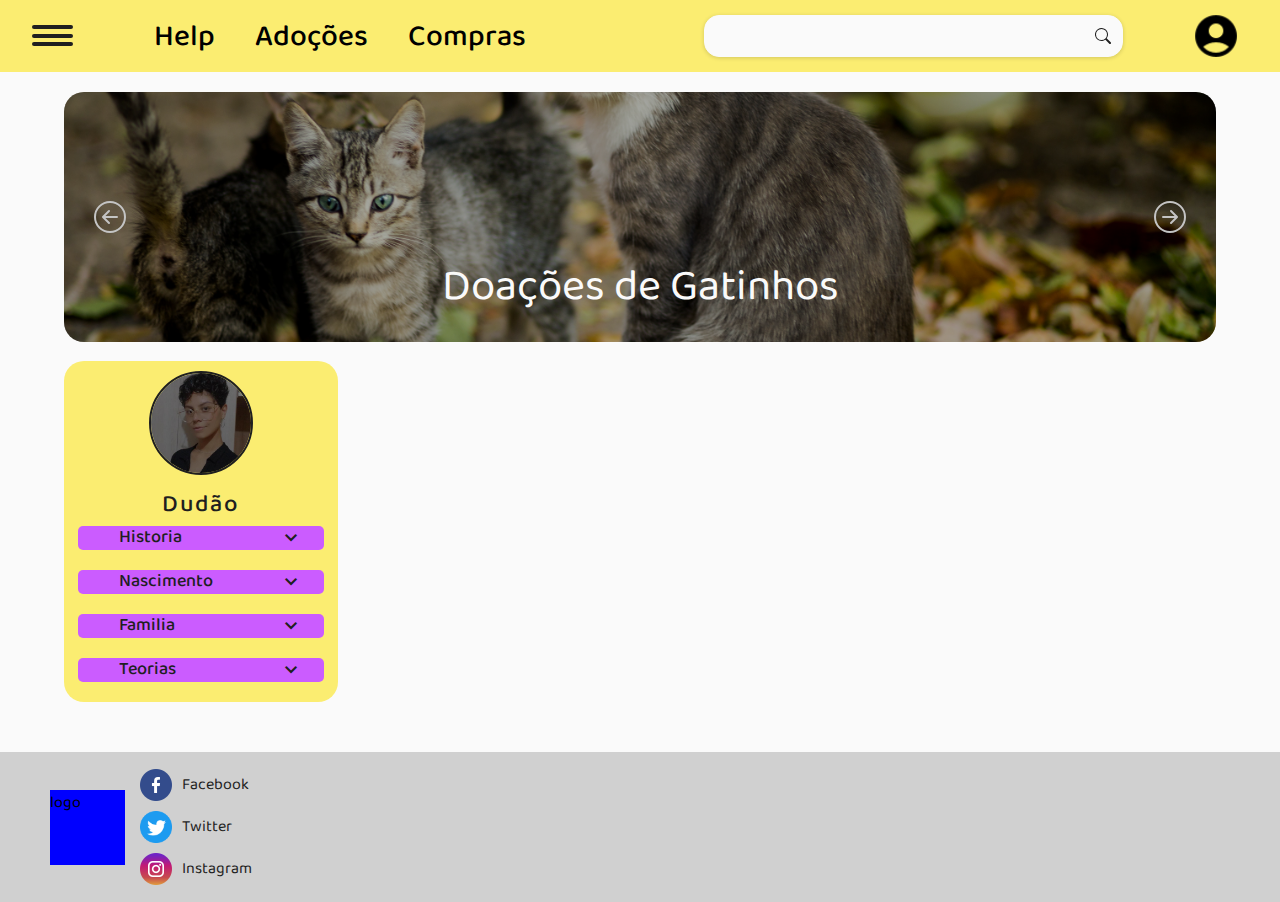
<file: index.html>
<!DOCTYPE html>
<html>
  <head>
    
    <meta charset="UTF-8" />
    <meta name="viewport" content="width=device-width, initial-scale=1.0" />
    <title>Petshop Du dão</title>
    <link rel="stylesheet" href="https://fonts.googleapis.com/css2?family=Material+Symbols+Outlined:opsz,wght,FILL,GRAD@20..48,100..700,0..1,-50..200" />
    
    <link rel="stylesheet" type="text/css" href="Css/lateral.css"></link>
    <link rel="stylesheet" type="text/css" href="Css/menu.css"></link>
    <link rel="stylesheet" type="text/css" href="Css/Corpo_Rolagens.css"></link>
    <link rel="stylesheet" type="text/css" href="Css/filtros.css"></link>
    <link rel="stylesheet" type="text/css" href="Css/Media-query.css"></link>
    <link rel="stylesheet" href="Css/rodape.css">

  </head>
  <body data-mode="Light">
    <input type="checkbox" id="check">
    <aside id="lateral">
      <ul class="mediaQuery">
        <li><a href="">Help</a></li>
        <li><a href="">Adoções</a></li>
        <li><a href="">Compras</a></li>
      </ul>
      <ul class="normal">
        <li><a href="">Gatos</a></li>
        <div class="line"></div>

        <li><a href="">Cachorros</a></li>
        <div class="line"></div>

        <li><a href="">Peixes</a></li>
        <div class="line"></div>

        <li><a href="">Répteis</a></li>
        <div class="line"></div>

        <li><a href="">Pássaros</a></li>
        <div class="line"></div>
      </ul>
      <div class="listra_amarela">
        <p>Modo escuro</p>
        <div onclick='ChangeMode()' id="mode" class="mode">
          <div id="ball" class="ball"></div>
        </div>
      </div>
    </aside>
    <div id="menu">
      <label for="check">
      <div class="fastMenu">
        <div class="barra"></div>
        <div class="barra"></div>
        <div class="barra"></div>
      </div>
      </label>
      <nav class="options">
        <ul>
          <li><a href="">Help</a></li>
          <li><a href="">Adoções</a></li>
          <li><a href="">Compras</a></li>
        </ul>
      </nav>
      <div class="search">
        <input type="text" value=""></input>
        <i class="lupa"></i>
        <svg xmlns="http://www.w3.org/2000/svg" width="16" height="16" fill="currentColor" class="lupa" viewBox="0 0 16 16">
          <path d="M11.742 10.344a6.5 6.5 0 1 0-1.397 1.398h-.001c.03.04.062.078.098.115l3.85 3.85a1 1 0 0 0 1.415-1.414l-3.85-3.85a1.007 1.007 0 0 0-.115-.1zM12 6.5a5.5 5.5 0 1 1-11 0 5.5 5.5 0 0 1 11 0z"/>
        </svg>
      </div>
      <figure class="login">
        <img src="Imagens/Icon.png" alt="Login Icon">
      </figure>  
    </div>

    <div id="corpo_Rolagens">
      <div class="cor_Preto"></div>
      <svg xmlns="http://www.w3.org/2000/svg" width="32" height="32" fill="currentColor" class="arrow_Left" viewBox="0 0 16 16">
        <path fill-rule="evenodd" d="M1 8a7 7 0 1 0 14 0A7 7 0 0 0 1 8zm15 0A8 8 0 1 1 0 8a8 8 0 0 1 16 0zm-4.5-.5a.5.5 0 0 1 0 1H5.707l2.147 2.146a.5.5 0 0 1-.708.708l-3-3a.5.5 0 0 1 0-.708l3-3a.5.5 0 1 1 .708.708L5.707 7.5H11.5z"/>
      </svg>

      <p><a id="corpo_Rolagens_texto" href="">Doações de Gatinhos</a></p>

      <svg xmlns="http://www.w3.org/2000/svg" width="32" height="32" fill="currentColor" class="arrow_Right" viewBox="0 0 16 16">
        <path fill-rule="evenodd" d="M1 8a7 7 0 1 0 14 0A7 7 0 0 0 1 8zm15 0A8 8 0 1 1 0 8a8 8 0 0 1 16 0zM4.5 7.5a.5.5 0 0 0 0 1h5.793l-2.147 2.146a.5.5 0 0 0 .708.708l3-3a.5.5 0 0 0 0-.708l-3-3a.5.5 0 1 0-.708.708L10.293 7.5H4.5z"/>
      </svg>

    </div>

    <section id="filtros">

      <img src="Imagens/Dudão.jpg" alt="Dudão_Image">
      <h2>Dudão</h2>

      <div class="historia" id="historia"><p>Historia</p>
        <span onclick="clickMenu(texto1, historia, seta1)" id="seta1" class="material-symbols-outlined">expand_more</span>
      </div>
      <p id="texto1">Dudão Marques um ser que tinnha o sonho de dar abrigo a animaizinhos de rua e abandonados por seus donos, sem esperança de um futuro, mas com a chega de um sonho Dudão conseguiu dar esperança a aqueles que precisavam em seus piores momentos. Marques foi o simbolo de experança que todos os animais precisavam.</p>

       <div class="nascimento" id="nascimento"><p>Nascimento</p>
        <span onclick="clickMenu(texto2, nascimento, seta2)" id="seta2" class="material-symbols-outlined">expand_more</span>
      </div>
      <p id="texto2">
      Nascimento: <time datetime="2007-03-14">14/03/2007</time><br>
      Morte: Não aconteceu</p>


      <div class="familia" id="familia"><p>Familia</p>
        <span onclick="clickMenu(texto3, familia, seta3)" id="seta3" class="material-symbols-outlined">expand_more</span>
      </div>
      <p id="texto3">
      Mãe: Guitia Marques<br>
      Pai: Sr. Marques<br>
      Marido: Kaleb Lima<br>
      Filho: Mateus Stofel</p>

      <div class="desconhecido" id="desconhecido"><p>Teorias</p>
        <span onclick="clickMenu(texto4, desconhecido, seta4)" id="seta4" class="material-symbols-outlined">expand_more</span>
      </div> 
      <p id="texto4">A alguns que dizem que Dudão é imortal, por simplesmente aguentar tanto calada.
         Outro até uns que dizem que Dudão é o novo Jesus, por tanta bondade em um único ser.</p>

    </section>

    <footer>
      <figure class="logo-icon">logo</figure>
      
      <figure class="social-medias">
        <img src="Imagens/facebook.png" alt="Facebook_logo" width="32px">
        <figcaption><a href="">Facebook</a></figcaption>
        
        <img src="Imagens/TwitterLogo.png" alt="Twitter_logo" width="32px">
        <figcaption><a href="">Twitter</a></figcaption>

        <img src="Imagens/instagram.png" alt="instagram_logo" width="32px">
        <figcaption><a href="">Instagram</a></figcaption>

      </figure>
    </footer>
    
   <script>
      function clickMenu(p1, borda1, seta){

        if(p1.style.display === 'none'){
          p1.style.display = 'block';
        
          borda1.style.borderEndEndRadius = '0px'
          borda1.style.borderEndStartRadius = '0px'

          seta.style.transform = "rotate(90deg)";
          
          return console.log("Foi lido o if");
        }
        else if(p1.style.display === 'block'){
          p1.style.display = 'none';
          borda1.style.borderRadius = '5px';
          seta.style.transform = "rotate(00deg)";

          return console.log("Foi lido o else if");

        }
        else{
          p1.style.display = 'block';
        
          borda1.style.borderEndEndRadius = '0px'
          borda1.style.borderEndStartRadius = '0px'

          seta.style.transform = "rotate(90deg)";

          return console.log("Foi lido o else");
        }
      }
   </script>
   <script type="text/javascript" src="JavaScript/ChangeMode.js"></script>
   <script type="text/javascript" src="JavaScript/Corpo_Rolagens.js"></script>

  </body>
</html>
</file>
<file: Css/lateral.css>
/* lateral */
:root{
    --text-color: #1f1f1f;
    --background-2: #f0f0f0;
    --purple-color: #E5AFFF;
    --yellow-color: #fbed71;

}
#lateral{
    width: 300px;
    height: calc(100% - 71.5px);
    background-color: var(--background-2);
    border-right: 1px solid var(--text-color);
    
    position: fixed;
    top: 71.5px;
    left: -301px;
    z-index: 2;
    transition: 0.5s;
}

/* bgl pra aparecer */
input[type="checkbox"]{
    display: none;
}

input[type="checkbox"]:checked ~ #lateral{
    transform: translateX(300px);
}

/* Litras Amarela */
#lateral .listra_amarela{
    background-color: transparent;
    border-top: 1px solid var(--text-color);
    width: 100%;
    height: 10%;
    display: flex;
    align-items: center;
    color: var(--text-color);
    transition: 0.5s
}

/* Listra de baixo */
#lateral .listra_amarela:last-child{
    position: absolute;
    top: 90%;
    justify-content: space-around;
    align-items: center;
}
#lateral .listra_amarela:last-child p{
    font-size: 20px;
}

/* 3 barrinhas */
#lateral label{
    width: 40px;
    height: 30%;
    margin-left: 32px; 
}
#lateral .listra_amarela label .fastMenu{
    width: 100%;
    height: 100%;
    display: flex;
    align-items: center;
    flex-direction: column;
    justify-content: space-between;
}
#lateral .listra_amarela label .fastMenu .barra{
    width: 100%;
    height: 4px;
    background-color: #1F1F1F;
    cursor: pointer;

      
}

/* Blg pra trocar de modo claro e escuro */
#lateral .listra_amarela .mode{
    width: 40px;
    height: 15px;
    border: 2px solid var(--text-color);
    border-radius: 25px;
    display: flex;
    align-items: center;
    cursor: pointer;

}
#lateral .listra_amarela .mode .ball{
    background-color: var(--text-color);
    width: 13px;
    height: 13px;
    border-radius: 100%;
    margin-left: 3px;
    transition: 0.5s;
}

/* Td parte de Menu */
#lateral ul.normal{
    list-style: none;
}

#lateral ul.normal li a{
    text-decoration:none;
    font-size: 35px;
    display: block;
    padding: 5px 20px;
    color: var(--text-color);
}

/* Linha animada roxa */
#lateral .line{
    width: 60%;
    height: 2px;
    position: relative;
    top: -15px;
    background-color: var(--purple-color);
    border-radius: 20px;
    transition:  0.5s;
}

/* Animação das linhas (Ss só consegui fazer 1 por 1 fds) */
#lateral ul li:nth-child(1):hover ~ .line:nth-child(2){
    width: 95%;
}
#lateral ul li:nth-child(3):hover ~ .line:nth-child(4){
    width: 95%;
}
#lateral ul li:nth-child(5):hover ~ .line:nth-child(6){
    width: 95%;
}
#lateral ul li:nth-child(7):hover ~ .line:nth-child(8){
    width: 95%;
}
#lateral ul li:nth-child(9):hover ~ .line:nth-child(10){
    width: 95%;
}

#lateral ul.mediaQuery{
    display: none;
}
</file>
<file: Css/menu.css>
@import url('https://fonts.googleapis.com/css2?family=Baloo+Bhaijaan+2:wght@400;500;600&display=swap');

:root{
    --text-color: #1f1f1f;
    --background: #fafafa;
    --purple-color: #E5AFFF;
    --purple-strong: #cb5cff;
    --yellow-color: #fbed71;
}

*{
    padding: 0;
    margin: 0;
    transition: 0.3s;
}
body{
    display:flex;
    flex-direction: column;
    align-items: center;
    font-family: 'Baloo Bhaijaan 2', Arial, cursive;
    background-color: var(--background);
}

/* Menu do site */
    #menu{
    background-color: var(--yellow-color);
    width: 100%;
    height: 71.5px;
    position: fixed;
    float: left;
    display: flex;
    align-items: center;
    justify-content: space-around;
    z-index: 3;
}

/* 3 barrinhas */
#menu label{
    width: 3.75%;
    height: 30%;
}
#menu label .fastMenu{
    width: 100%;
    height: 100%;
    display: flex;
    align-items: center;
    flex-direction: column;
    justify-content: space-between;
    cursor: pointer;
    
}
#menu label .fastMenu .barra{
    width: 41px;
    height: 4px;
    background-color: #1f1f1f;
    transition: 0.3s; 
    border-radius: 5px;
}

input[type="checkbox"]:checked ~ #menu label .fastMenu div:nth-child(1){
    transform: translateY(9px)  rotate(45deg);

}
input[type="checkbox"]:checked ~ #menu label .fastMenu div:nth-child(2){
    opacity: 0;
}
input[type="checkbox"]:checked ~ #menu label .fastMenu div:nth-child(3){
    transform: translateY(-9px)  rotate(-45deg);

}
/* Menu "simples" */
.options{
    width: 40%;
    height: 100%;
    display: flex;
    align-items: center;
}
.options ul{
    display: flex;
    align-items: center;

}
.options ul li{
    list-style: none;
    font-style: none;
    padding: 0px 20px;
    font-size: large;
    display: inline-block;
    align-items: center;
    width: calc(auto + 10px);
    height: 45px;
}


/* Se for mexer no texto é aqui */
.options ul li a{
    text-decoration: none;
    font-size: 30px;
    font-family: 'Baloo Bhaijaan 2', Arial, cursive;
    font-weight: 500;
    color:#000;
    display: inline-block;
    align-items: center;
    justify-content: flex-end;

}

.options ul li:hover{
    transition: 0.2s;
    box-shadow: 0px 2px 0px 0px #000 ;
    font-size: 35px;
}
/* Barra de pesquisa */
.search{
    width: calc(33% - 5px);
    height: 40px;
    background-color: var(--background);
    border: 1px solid var(--background);
    border-radius: 15px;
    display: flex;
    align-items: center;
    box-shadow: rgba(0, 0, 0, 0.16) 0px 1px 4px;
    
}
.search input{
    background-color:var(--background);
    color: var(--text-color);
    margin-left: 10px;
    border-color: transparent;
    width: 90%;
    height: 90%;
    font-size: 20px;
    outline: 0;
}
.lupa{
    cursor: pointer;
    color: var(--text-color);
}
/* Login */
.login{
    width: 70px;
    height: 100%;
    display: flex;
    align-items: center;
    justify-content: center;
}
.login img{
    width: 50px;
    height: 50px;
    cursor: pointer;
}
</file>
<file: Css/Corpo_Rolagens.css>
/* Corpo_Rolagens */
#corpo_Rolagens{
    height: 250.25px;
    width: 90%;
    position: relative;
    top: 91.5px;
    background-image: url(../Imagens/Cats.jpg);
    background-repeat: no-repeat;
    background-size: cover;
    background-position: center;
    border-radius: 20px;
    display: flex;
    align-items: flex-end;
    justify-content: center;
    text-align: center;
}

.cor_Preto{
    background-color: #00000050;
    width: 100%;
    height: 100%;
    border-radius: 20px;
}

/* Texto do blg */
#corpo_Rolagens p a, #corpo_Rolagens p{
    color: #fafafa;
    font-size: 44px;
    position: relative;
    margin-bottom: 15px;
    text-decoration: none;
}
#corpo_Rolagens p{
    position: absolute;
}
#corpo_Rolagens p:hover{
    transform: translate(0px, -15px);
}

/* As setinhas  */
#corpo_Rolagens .arrow_Left, #corpo_Rolagens .arrow_Right{    
    position: absolute;
    left: 30px;
    align-self: center;
    color: rgb(196, 196, 196);
    cursor: pointer;
}
#corpo_Rolagens .arrow_Right{
    left: auto;
    right: 30px;
}
#corpo_Rolagens .arrow_Right:hover, #corpo_Rolagens .arrow_Left:hover{
    transform: scale(1.2);
    color: rgb(253, 252, 252);
}
</file>
<file: Css/filtros.css>
/* #filtros */
:root{
    --text-color: #1f1f1f;
    --background: #fafafa;
    --purple-color: #E5AFFF;
    --purple-strong: #cb5cff;
    --yellow-color: #fbed71;
}

#filtros{
    width: 273.59px;
    border-radius: 20px;
    background-color: #fbed71;
    margin-left: 5%;
    margin-top: 111px;
    align-self: flex-start;
    display:flex;
    flex-direction: column;
    align-items: center;
}
#filtros img{
    max-width: 36.55%;
    border: 2px solid var(--text-color);
    border-radius: 50%;
    margin-top: 10px;
    margin-bottom: 10px;
    background-color: var(--text-color);
    user-select: none;
    
}
#filtros h2{
    font-size: x-large;
    font-weight: 500;
    letter-spacing: 2px;
    color: var(--text-color);
}
#filtros div{
    height: 24px;
    width: calc(90% - 15%);
    border-radius: 5px;
    background: var(--purple-strong);
    color: var(--text-color);
    display: flex;
    justify-content:space-between;
    align-items: center;
    padding-left: 15%;
    font-weight: 500;
    font-size: large;
    margin-bottom: 20px;
}

#filtros div > .material-symbols-outlined{
    position: relative;
    right: 10%;
    cursor: pointer;
    transition: 0.2s;
    user-select: none;

}

#filtros p[id*="texto"]{
    border-bottom-left-radius:5px;
    border-bottom-right-radius:5px ;

    background-color: #E5AFFF;
    width: calc(90% - 10px);
    
    
    margin-top: -21px;
    margin-bottom: 20px;
    padding-left: 5px;
    padding-right: 5px; 
    display: none;
    letter-spacing: -0.5px;
}
</file>
<file: Css/Media-query.css>
/* Media query */
/* Telas de table pra baixo */
@media (max-width: 930px) {
    #menu{
        justify-content: space-between;
        width: calc(100% - 50px);
        padding-left: 50px;
        padding-right: 50px;
    }
    #menu label{
        width: 41px;
    }
    #menu .search{
        width: calc(55% - 5px);
        padding-right: 10px;
    }
    
    #menu .options{
        display: none;
    }
    #lateral ul.mediaQuery{
        display: flex;
        list-style: none;
        font-size: x-large;
    }
    #lateral ul.mediaQuery li{
        margin: auto;
        background-color: var(--purple-color);
        border-bottom-left-radius: 5px;
        border-bottom-right-radius: 5px;
        padding: 0px 5px;
    }
    #lateral ul.mediaQuery li a{
        text-decoration: none;
    }
    #lateral ul.mediaQuery li:hover{
        box-shadow: 0px 0px 7px 2px #ae00ff;

    }
    #filtros{
        align-self: center;
        margin-left: 0px;
    }
    #filtros div{
        font-size: medium;
        padding-left: 5%;
    }
    #filtros p[id*="texto"]{
        width: calc(90% - 10% - 10px);
    }
}

/* Telas de celular pra baixo */
@media (max-width: 570px) {
    #corpo_Rolagens p a, #corpo_Rolagens p{
        font-size: 32px;
    }
    #corpo_Rolagens .arrow_Left, #corpo_Rolagens .arrow_Right{
        width: 27px;
    }
    #corpo_Rolagens{
        height: 200.25px;
    }
}
</file>
<file: Css/rodape.css>
/* Rodapé do Site */
@import url('https://fonts.googleapis.com/css2?family=Roboto&display=swap');
:root{
   --footer-color: #d0d0d0
}

footer{
    background-color: var(--footer-color);
    width: 100%;
    height: 150px;
    margin-top: 50px;
    display: flex;
    align-items: center;
}
footer figure.logo-icon{
    background-color: blue;
    width: 75px;
    height: 50%;
    margin-left: 50px;
}
footer figure.social-medias{
    background-color: reen;
    width: 120px;
    display: flex;
    align-items: center;
    flex-wrap: wrap;
    margin-left: 10px;
}
footer figure.social-medias img{
    margin: 5px;
    margin-right: 10px;
}
footer figcaption a{
    color:var(--text-color);
    text-decoration: none
}
footer figcaption:hover a{
    text-decoration: underline;
}
</file>
